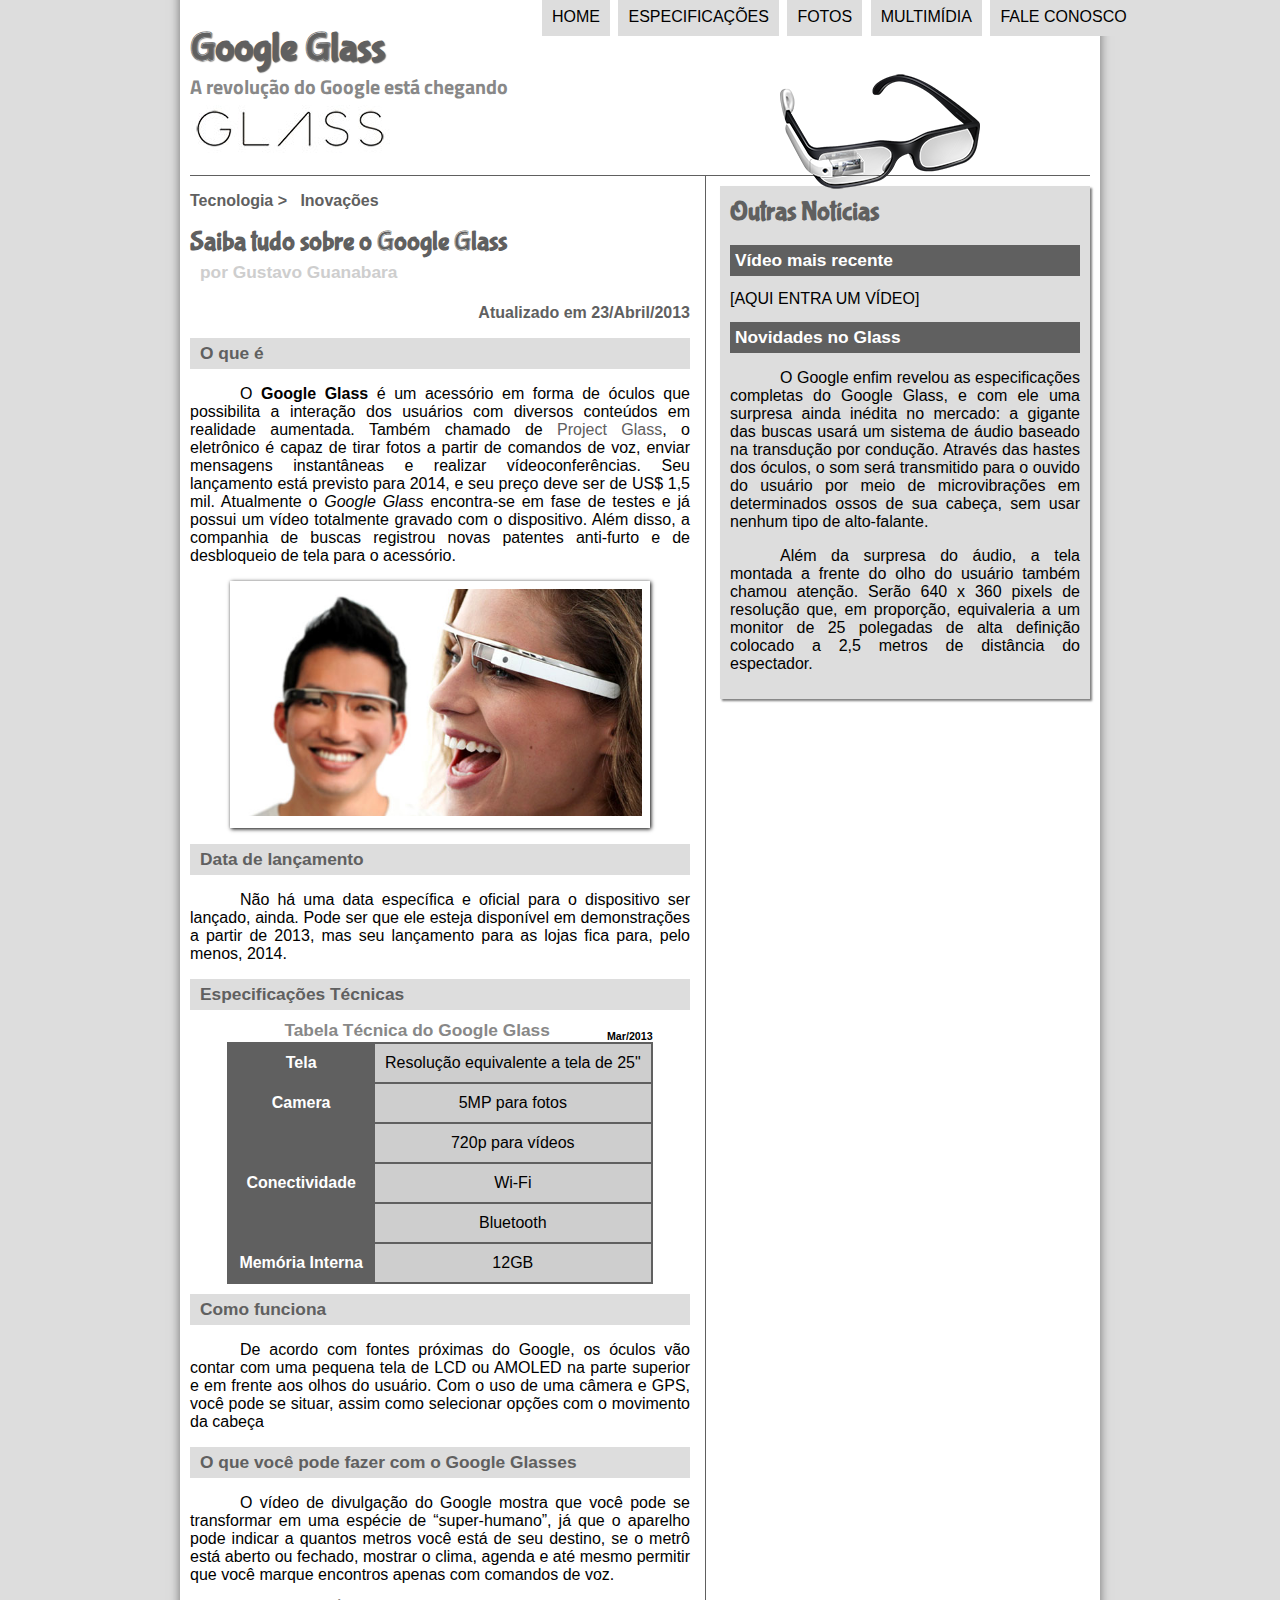
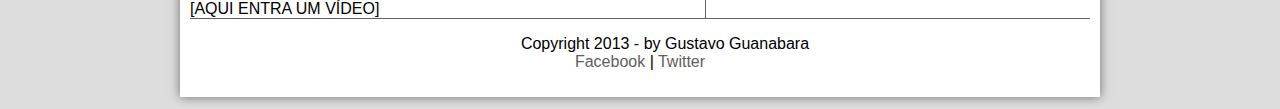
<file: projeto-glass-html5/index.html>
<!DOCTYPE html>
<html lang="pt-br">

<head>
    <meta charset="UTF-8">
    <title>Tudo sobre Google Glass</title>
    <style></style>
    <!--Se quissessemos colocar o estilo direto no html, mas isso é inviável, então separamos em outro arquivo-->
    <link rel="stylesheet" type="text/css" href="_css/estilo.css">

</head>

<!--chamando o arquivo separado do JS-->
<script language = "javascript" src="_javascript/funcoes.js"> </script>


<body>
    <div id="interface">
        <!--usada para delimitar a interface que estará em posição relativa(dentro desse container), exceto pelo menu que estará em asuluta-->
        <header id="cabecalho"> <!--Tudo que está dentro header refere-se ao menu principal-->

            <hgroup>
                <!--AGRUPANDO TÍTULOS QUE FAZEM PARTE DE UM MESMO ASSUNTO-->
                <h1>Google Glass</h1>
                <h2>A revolução do Google está chegando</h2>
            </hgroup>
            <img id="icone" src="_imagens/glass-oculos-preto-peq.png">
            <!--contruindo imagens-->

            <nav id="menu">
                <!--menu de navegação-->
                <h1>Menu Principal</h1>
                <!--criando menu flutuante-->
                <ul>
                    <!--três tipos de listas ordenadas, se fosse ul no lugar dos números ou letras apareceria marcadores-->
                    <li onmouseover="mudaFoto('_imagens/home.png')" onmouseout="mudaFoto('_imagens/glass-oculos-preto-peq.png')"><a href="index.html">Home</a></li>
                    <!--não usamos o target pq como o menu é interno ao site não é necessário o target-->
                    <li onmouseover="mudaFoto('_imagens/especificacoes.png')" onmouseout="mudaFoto('_imagens/glass-oculos-preto-peq.png')"><a href="specs.html">Especificações</a></li>
                    <li onmouseover="mudaFoto('_imagens/fotos.png')" onmouseout="mudaFoto('_imagens/glass-oculos-preto-peq.png')"><a href="fotos.html">Fotos</a></li>
                    <li onmouseover="mudaFoto('_imagens/multimidia.png')" onmouseout="mudaFoto('_imagens/glass-oculos-preto-peq.png')"><a href="multimidia.html">Multimídia</a></li>
                    <li onmouseover="mudaFoto('_imagens/contato.png')" onmouseout="mudaFoto('_imagens/glass-oculos-preto-peq.png')"><a href="fale-conosco.html">Fale conosco</a></li>

                </ul>


            </nav>
        </header>
        <!---->
        <section id="corpo">
            <article id="noticia-principal">
                <!--separa partes importantes no texto, uma sextion pode ter vários article-->
                <header id=cabecalho-artigo>
                    <!--podemos ter cabeçalho para qlq parte do código-->
                    <hgroup>
                        <h3>Tecnologia > &nbsp; Inovações</h3> <!-- no break space traz espaço em branco  -->
                        <h1>Saiba tudo sobre o Google Glass</h1>
                        <h2>por Gustavo Guanabara</h2>
                        <h3 class="direita">Atualizado em 23/Abril/2013</h3>
                    </hgroup>
                </header>

                <h2>O que é</h2>
                <p>O <b>Google Glass</b> é um acessório em forma de óculos que possibilita a interação dos usuários com
                    diversos conteúdos em realidade aumentada. Também chamado de <a href="http://glass.google.com"
                    target="_blank">Project Glass</a>, o eletrônico é capaz de tirar
                    fotos a partir de comandos de voz, enviar mensagens instantâneas e realizar &shy;vídeocon&shy;ferên&shy;cias.
                     Seu lançamento está previsto para 2014, e seu preço deve ser de US$ 1,5 mil. Atualmente
                    o <em>Google Glass</em> encontra-se em fase de testes e já possui um vídeo totalmente gravado
                    com o dispositivo. Além disso, a companhia de buscas registrou novas patentes anti-furto e de desbloqueio
                    de tela para o acessório.
                </p>

                <figure class="foto-legenda">
                    <img src="_imagens/glass-quadro-homem-mulher.jpg">
                    <figcaption>
                        <!--tag para colocar legenda-->
                        <h3>Google Glass</h3>
                        <p>Uma nova maneira de ver o mundo</p>

                    </figcaption>
                </figure>


                <h2>Data de lançamento</h2>
                <p>Não há uma data específica e oficial para o dispositivo ser lançado, ainda. Pode ser que ele esteja
                    disponível em demonstrações a partir de 2013, mas seu lançamento para as lojas fica para, pelo
                    menos,
                    2014.
                </p>

                <h2>Especificações Técnicas</h2>
                <table id="tabelaspec">
                    <caption>Tabela Técnica do Google Glass <span>Mar/2013</span> </caption>

                    <tr>
                        <!--as tr(table rows) são as linhas da tabela-->
                        <td class="ce">Tela</td> <!-- as td(table data) são as células que compõem as tabelas-->
                        <td class="cd">Resolução equivalente a tela de 25"</td>
                    </tr>
                    <tr>
                        <td rowspan="2" class="ce">Camera</td>
                        <td class="cd">5MP para fotos</td>
                    </tr>
                    <tr>
                        <!--mesmo criando uma nova linha para essa descrição, a linha câmera foi colocada para ocupar 2 linhas-->
                        <td class="cd">720p para vídeos</td>
                    </tr>
                    <tr>
                        <td rowspan="2" class="ce">Conectividade</td>
                        <td class="cd">Wi-Fi</td>
                    </tr>
                    <tr>
                        <td class="cd">Bluetooth</td>
                    </tr>
                    <tr>
                        <td class="ce">Memória Interna</td>
                        <td class="cd">12GB</td>
                    </tr>
                </table>
                <h2>Como funciona</h2>
                <p>De acordo com fontes próximas do Google, os óculos vão contar com uma pequena tela de LCD ou AMOLED
                    na
                    parte
                    superior e em frente aos olhos do usuário. Com o uso de uma câmera e GPS, você pode se situar, assim
                    como
                    selecionar opções com o movimento da cabeça</p>

                <h2>O que você pode fazer com o Google Glasses</h2>
                <p>O vídeo de divulgação do Google mostra que você pode se transformar em uma espécie de “super-<wbr/>humano”, já que o aparelho pode indicar a quantos metros você está de seu destino, se o metrô está aberto ou fechado, mostrar o clima, agenda e até mesmo permitir que você marque encontros apenas com comandos de voz.
                </p>

                [AQUI ENTRA UM VÍDEO]
            </article>
        </section>
        <!---->
        <aside id="lateral">
            <h1>Outras Notícias</h1>
            <h2>Vídeo mais recente</h2>

            [AQUI ENTRA UM VÍDEO]

            <h2>Novidades no Glass</h2>
            <p>O Google enfim revelou as especificações completas do Google Glass, e com ele uma surpresa ainda inédita
                no
                mercado: a gigante das buscas usará um sistema de áudio baseado na transdução por condução. Através das
                hastes dos óculos, o som será transmitido para o ouvido do usuário por meio de microvibrações em
                determinados ossos de sua cabeça, sem usar nenhum tipo de alto-falante.</p>

            <p>Além da surpresa do áudio, a tela montada a frente do olho do usuário também chamou atenção. Serão 640 x
                360
                pixels de resolução que, em proporção, equivaleria a um monitor de 25 polegadas de alta definição
                colocado a
                2,5 metros de distância do espectador.</p>
        </aside>
        <!---->
        <footer id="rodape">
            <p>Copyright 2013 - by Gustavo Guanabara <br />
                <a href="http://facebook.com/cursoemvideo" target="_blank"> Facebook</a> |
                <a href="http://twitter.com.br/cursoemvideo" target="_blank">Twitter</a>
            </p>
        </footer>
    </div>
</body>

</html>
</file>
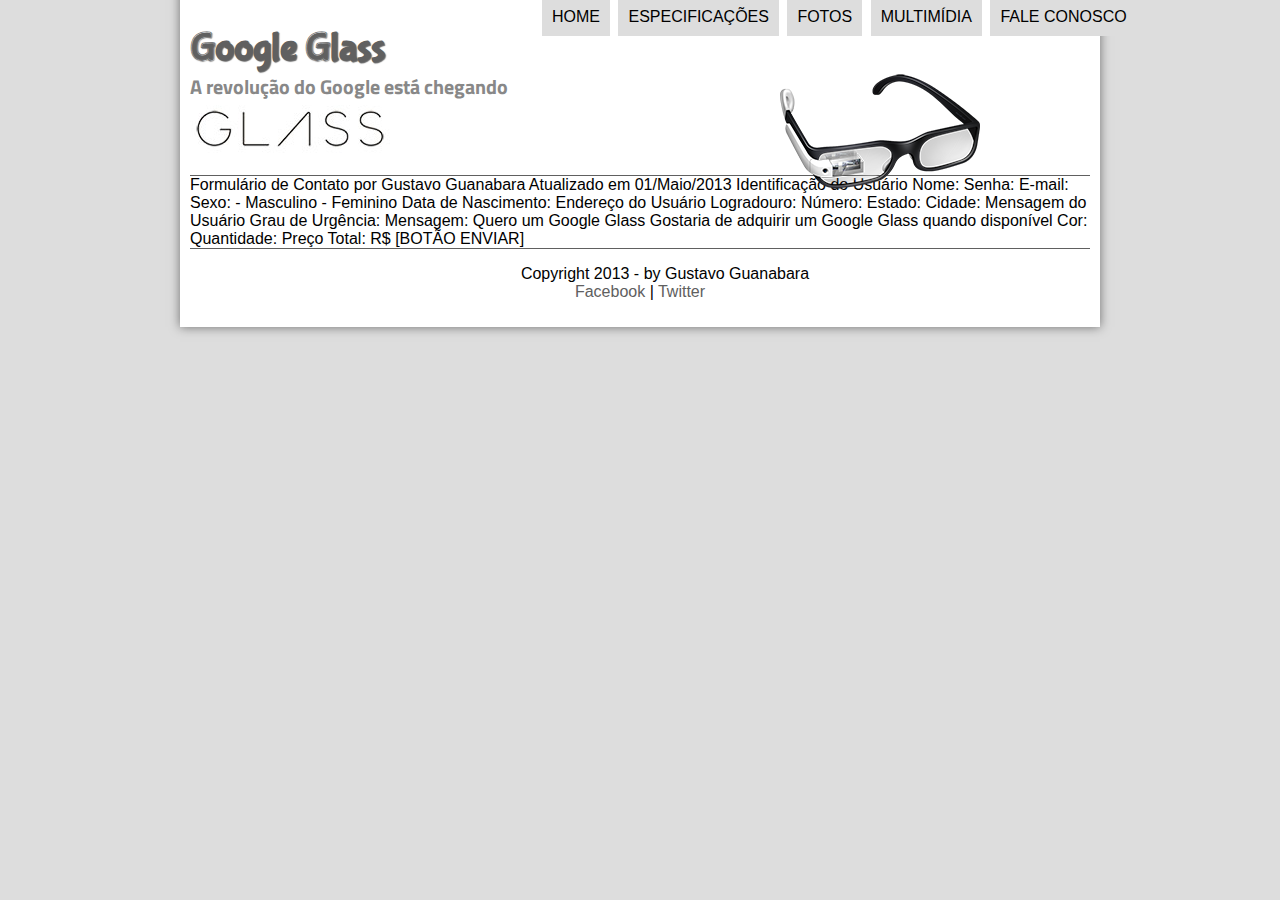
<file: projeto-glass-html5/fale-conosco.html>
<!DOCTYPE html>
<html lang="pt-br">

<head>
    <meta charset="UTF-8">
    <title>Tudo sobre Google Glass</title>
    <style></style>
    <!--Se quissessemos colocar o estilo direto no html, mas isso é inviável, então separamos em outro arquivo-->
    <link rel="stylesheet" type="text/css" href="_css/estilo.css">

</head>

<script language = "javascript" src="_javascript/funcoes.js">
  
</script>


<body>
    <div id="interface">
        <!--usada para delimitar a interface que estará em posição relativa(dentro desse container), exceto pelo menu que estará em asuluta-->
        <header id="cabecalho"> <!--Tudo que está dentro header refere-se ao menu principal-->

            <hgroup>
                <!--AGRUPANDO TÍTULOS QUE FAZEM PARTE DE UM MESMO ASSUNTO-->
                <h1>Google Glass</h1>
                <h2>A revolução do Google está chegando</h2>
            </hgroup>
            <img id="icone" src="_imagens/glass-oculos-preto-peq.png">
            <!--contruindo imagens-->

            <nav id="menu">
                <!--menu de navegação-->
                <h1>Menu Principal</h1>
                <!--criando menu flutuante-->
                <ul>
                    <!--três tipos de listas ordenadas, se fosse ul no lugar dos números ou letras apareceria marcadores-->
                    <li onmouseover="mudaFoto('_imagens/home.png')" onmouseout="mudaFoto('_imagens/contato.png')"><a href="index.html">Home</a></li>
                    <!--não usamos o target pq como o menu é interno ao site não é necessário o target-->
                    <li onmouseover="mudaFoto('_imagens/especificacoes.png')" onmouseout="mudaFoto('_imagens/contato.png')"><a href="specs.html">Especificações</a></li>
                    <li onmouseover="mudaFoto('_imagens/fotos.png')" onmouseout="mudaFoto('_imagens/contato.png')"><a href="fotos.html">Fotos</a></li>
                    <li onmouseover="mudaFoto('_imagens/multimidia.png')" onmouseout="mudaFoto('_imagens/contato.png')"><a href="multimidia.html">Multimídia</a></li>
                    <li onmouseover="mudaFoto('_imagens/contato.png')" onmouseout="mudaFoto('_imagens/contato.png')"><a href="fale-conosco.html">Fale conosco</a></li>

                </ul>


            </nav>
        </header>
Formulário de Contato
por Gustavo Guanabara
Atualizado em 01/Maio/2013

Identificação do Usuário
    Nome:
    Senha:
    E-mail:
    Sexo:
        - Masculino
        - Feminino
    Data de Nascimento:

Endereço do Usuário
    Logradouro:
    Número:
    Estado:
    Cidade:

Mensagem do Usuário
    Grau de Urgência:
    Mensagem:

Quero um Google Glass
    Gostaria de adquirir um Google Glass quando disponível
    Cor:
    Quantidade:
    Preço Total: R$


[BOTÃO ENVIAR]

<footer id="rodape">
    <p>Copyright 2013 - by Gustavo Guanabara <br />
        <a href="http://facebook.com/cursoemvideo" target="_blank"> Facebook</a> |
        <a href="http://twitter.com.br/cursoemvideo" target="_blank">Twitter</a>
    </p>
</footer>
</div>
</body>

</html>
</file>
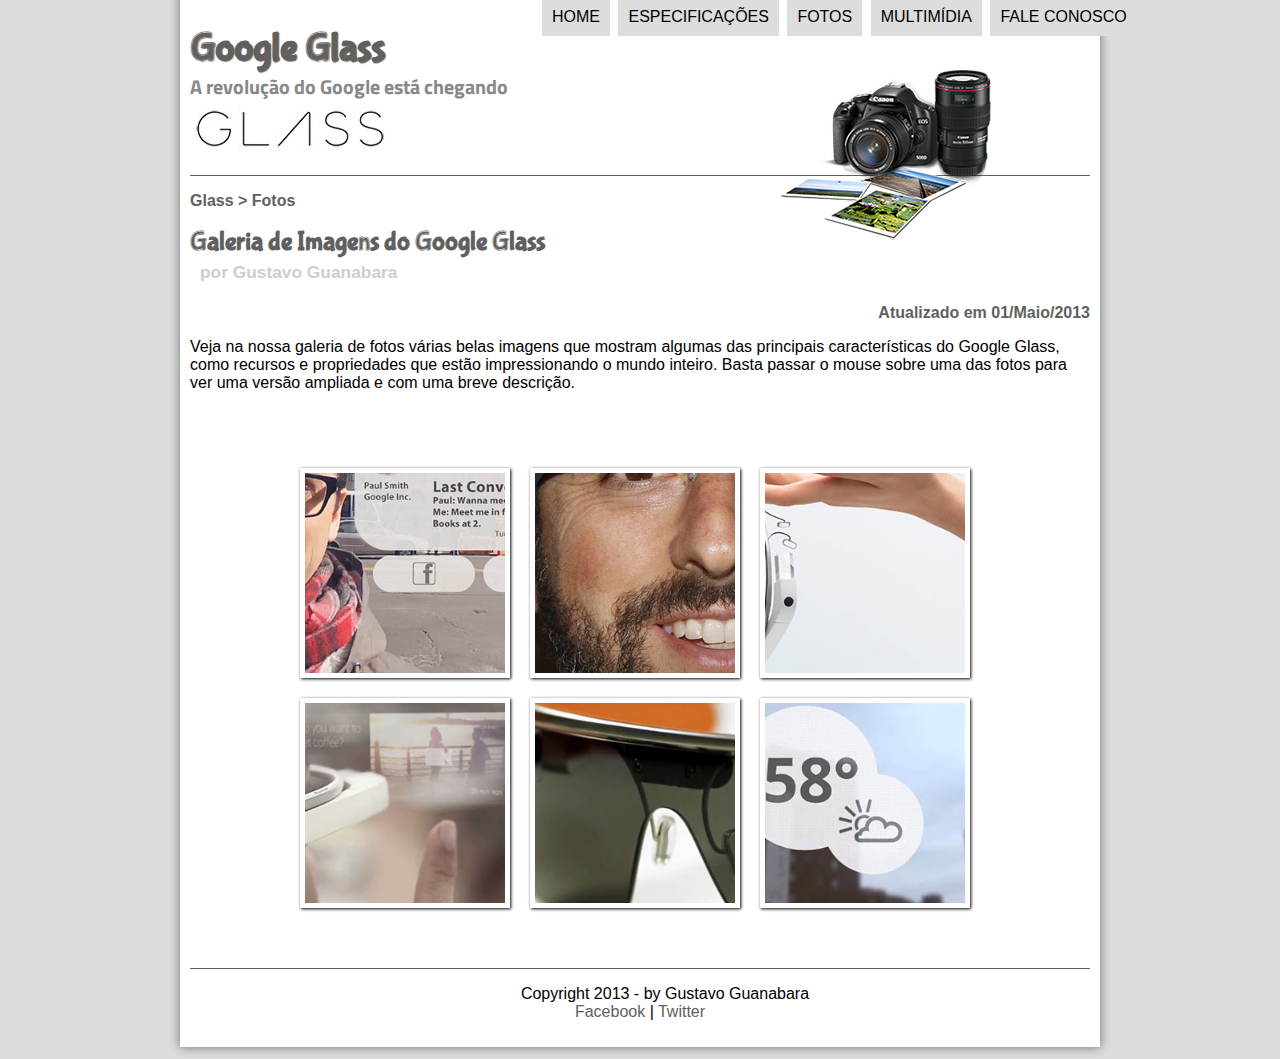
<file: projeto-glass-html5/fotos.html>
<!DOCTYPE html>
<html lang="pt-br">

<head>
    <meta charset="UTF-8">
    <title>Tudo sobre Google Glass</title>
    <style></style>
    <!--Se quissessemos colocar o estilo direto no html, mas isso é inviável, então separamos em outro arquivo-->
    <link rel="stylesheet" type="text/css" href="_css/estilo.css">
    <link rel="stylesheet" type="text/css" href="_css/fotos.css">

</head>

<script language = "javascript" src="_javascript/funcoes.js">
  
</script>


<body>
    <div id="interface">
        <!--usada para delimitar a interface que estará em posição relativa(dentro desse container), exceto pelo menu que estará em asuluta-->
        <header id="cabecalho"> <!--Tudo que está dentro header refere-se ao menu principal-->

            <hgroup>
                <!--AGRUPANDO TÍTULOS QUE FAZEM PARTE DE UM MESMO ASSUNTO-->
                <h1>Google Glass</h1>
                <h2>A revolução do Google está chegando</h2>
            </hgroup>
            <img id="icone" src="_imagens/fotos.png">
            <!--contruindo imagens-->

            <nav id="menu">
                <!--menu de navegação-->
                <h1>Menu Principal</h1>
                <!--criando menu flutuante-->
                <ul>
                    <!--três tipos de listas ordenadas, se fosse ul no lugar dos números ou letras apareceria marcadores-->
                    <li onmouseover="mudaFoto('_imagens/home.png')" onmouseout="mudaFoto('_imagens/fotos.png')"><a href="index.html">Home</a></li>
                    <!--não usamos o target pq como o menu é interno ao site não é necessário o target-->
                    <li onmouseover="mudaFoto('_imagens/especificacoes.png')" onmouseout="mudaFoto('_imagens/fotos.png')"><a href="specs.html">Especificações</a></li>
                    <li onmouseover="mudaFoto('_imagens/fotos.png')" onmouseout="mudaFoto('_imagens/fotos.png')"><a href="fotos.html">Fotos</a></li>
                    <li onmouseover="mudaFoto('_imagens/multimidia.png')" onmouseout="mudaFoto('_imagens/fotos.png')"><a href="multimidia.html">Multimídia</a></li>
                    <li onmouseover="mudaFoto('_imagens/contato.png')" onmouseout="mudaFoto('_imagens/fotos.png')"><a href="fale-conosco.html">Fale conosco</a></li>
                </ul>
            </nav>
        </header>
        <section id="corpo-full">
            <article id="noticia-principal">
                <!--separa partes importantes no texto, uma section pode ter vários article-->
                <header id=cabecalho-artigo>
                    <!--podemos ter cabeçalho para qlq parte do código-->
                    <hgroup>
                        <h3> Glass > Fotos</h3> <!-- no break space traz espaço em branco  -->
                        <h1>Galeria de Imagens do Google Glass</h1>
                        <h2>por Gustavo Guanabara</h2>
                        <h3 class="direita">Atualizado em 01/Maio/2013</h3>
                    </hgroup>
                </header>
            <p></p>Veja na nossa galeria de fotos várias belas imagens que mostram algumas das principais características do Google Glass, como recursos e propriedades que estão impressionando o mundo inteiro. Basta passar o mouse sobre uma das fotos para ver uma versão ampliada e com uma breve descrição.</p>
<!--Criando a lista não ordenada-->
<ul id="album-fotos">
    <li id ="foto01"><span>Agenda e lembretes</span></li>
    <li id ="foto02"><span>Sergey Brin usando o Glass</span></li>
    <li id ="foto03"><span>Leve e compacto</span></li>
    <li id ="foto04"><span>Sensação de uma tela de 50"</span></li>
    <li id ="foto05"><span>Vários tipos de lente</span></li>
    <li id ="foto06"><span>Informações importantes</span></li>

</ul>

                </article>
        </section>
<footer id="rodape">
    <p>Copyright 2013 - by Gustavo Guanabara <br />
        <a href="http://facebook.com/cursoemvideo" target="_blank"> Facebook</a> |
        <a href="http://twitter.com.br/cursoemvideo" target="_blank">Twitter</a>
    </p>
</footer>
</div>
</body>

</html>
</file>
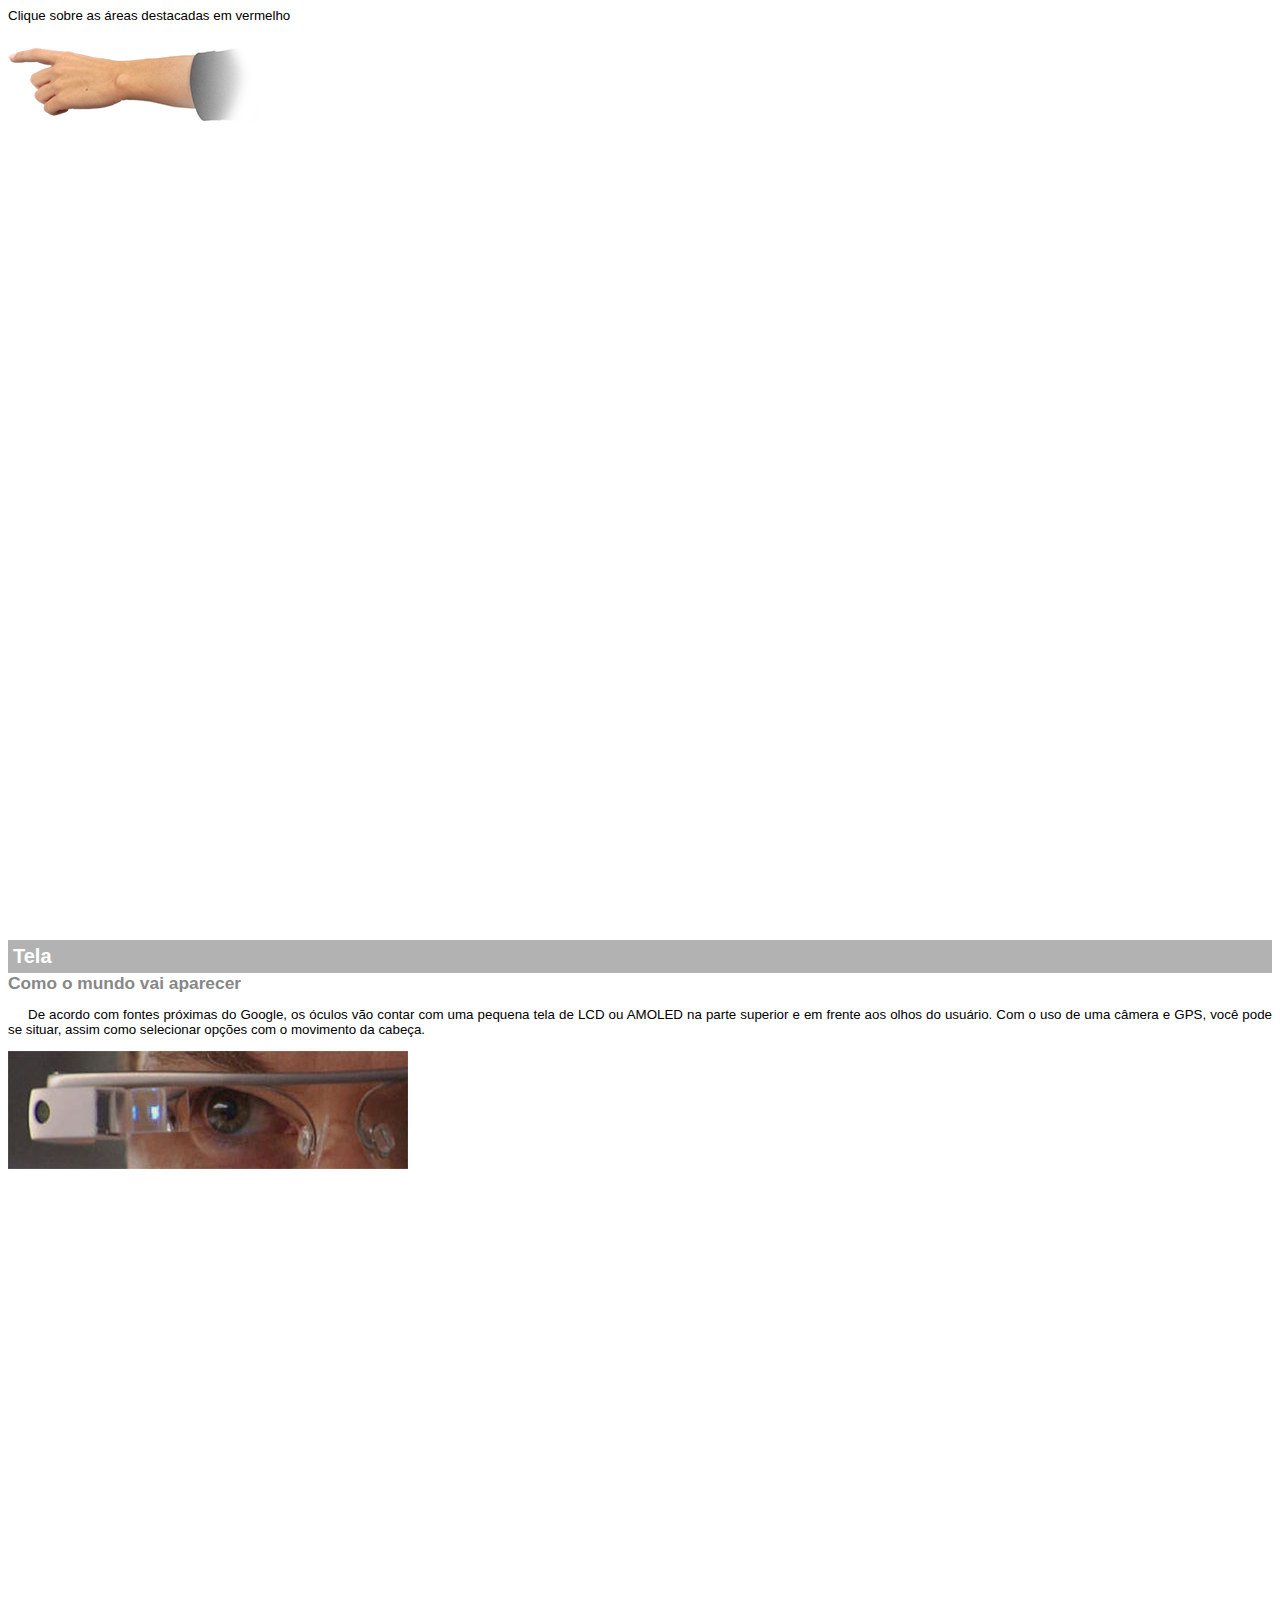
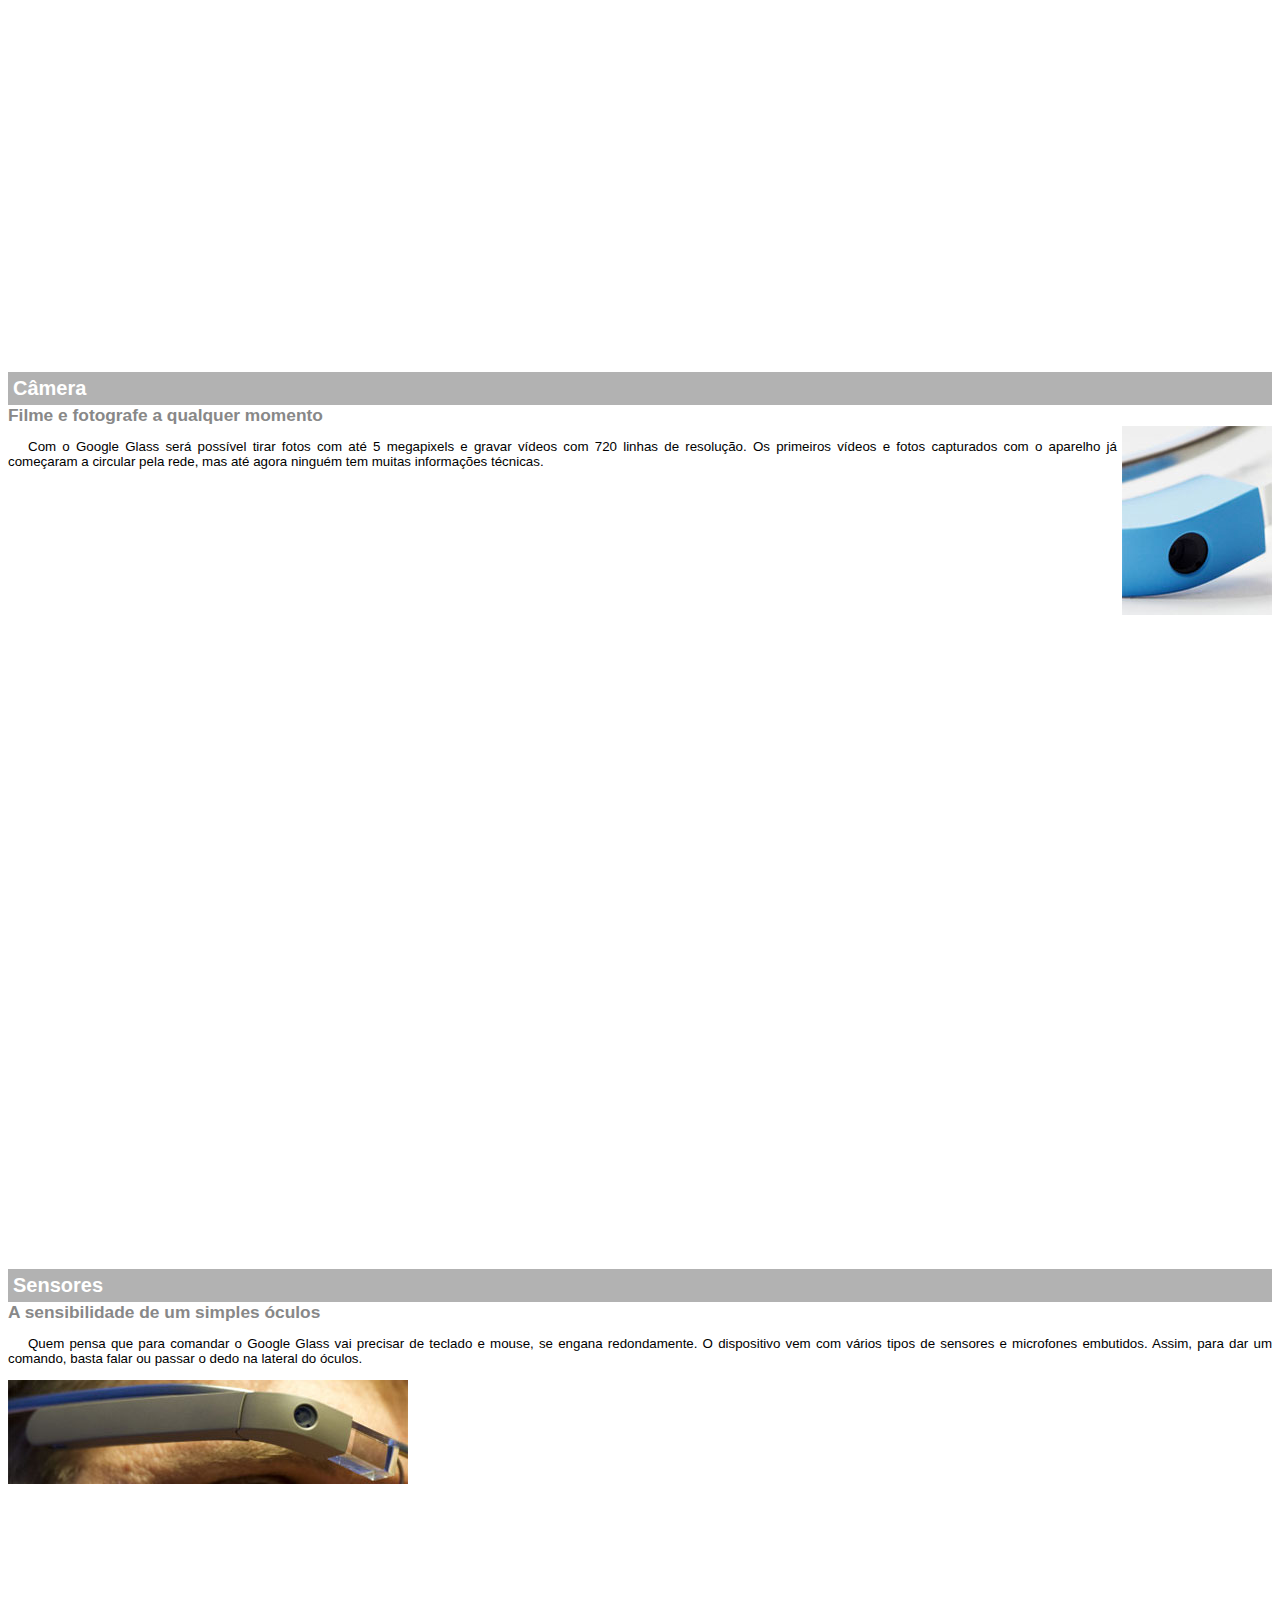
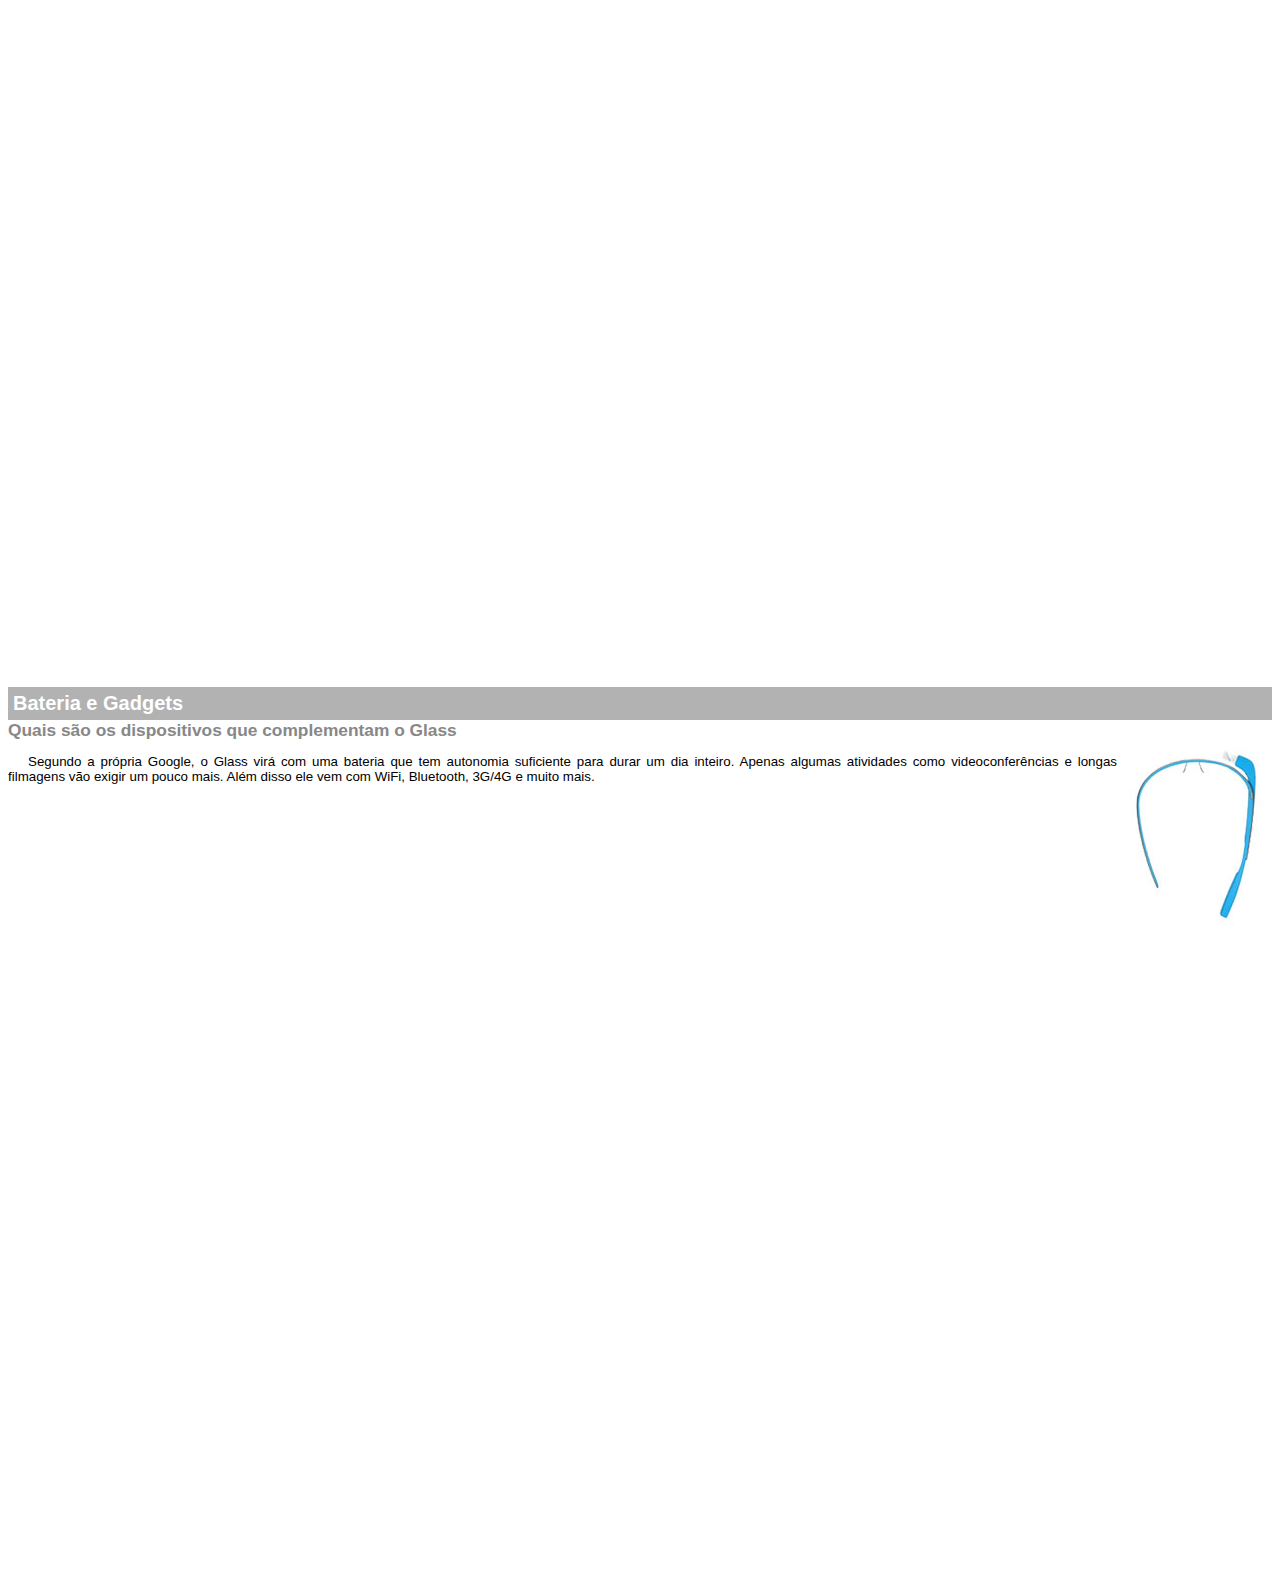
<file: projeto-glass-html5/google-glass.html>
<!DOCTYPE html>
<html>
    <head>
        <meta  charset="UTF-8"/>
        <title> Informações sobre o Google Glass</title>
        <style>
            body{
                font-family: Arial;
                font-size: 10pt;
            }
            p{
                text-align: justify;
                text-indent: 20px;
            }

            article h1{
                font-size: 15pt;
                color:#ffffff;
                background-color: rgba(0,0,0,0.3);
                padding:5px;
                margin:0px;
            }
            article  h2{
                font-size: 13pt;
                color: #888888;
                margin:0px;
            }
            article{
                margin-bottom: 800px; /*colocamos uma margem grande para que quando formos visualizar um dos artigos,não vejamos o outro*/

            }
            img.img-direita{
                display: block; /*a imagem ser mostrada em formato de bloco*/
                float:right;
                margin-left: 5px;
            }


        </style>
        <script></script>
    </head>
    <body>
        <article id="topo">
            <header>
                Clique sobre as áreas destacadas em vermelho
            </header> 
            <img src="_imagens/mao.png" alt="Mão apontando para a esquerda"> <!--o parâmetro alt indica texto alternativo, caso não apareça a imagem vai aparecer a mensagem-->
            
        </article>
   
        <article id ="tela"> 
            <header>
                <h1>Tela</h1>
                <h2>Como o mundo vai aparecer</h2>
            </header>
            
            <p>De acordo com fontes próximas do Google, os óculos vão contar com uma pequena tela de LCD ou AMOLED na parte superior e
                em frente aos olhos do usuário. Com o uso de uma câmera e GPS, você pode se situar, assim como selecionar opções com o
                movimento da cabeça.
            </p>
            <img src ="_imagens/det-tela.jpg" alt="Tela do Google Glass">
        </article>
    
        <article id="camera">
            <header>
                <h1>Câmera</h1>
                <h2>Filme e fotografe a qualquer momento</h2>
            </header>
            
            <img src="_imagens/det-camera.jpg" class ="img-direita" alt="Câmera do Google Glass">
            <p> Com o Google Glass será possível tirar fotos com até 5 megapixels e gravar vídeos com 720 linhas de resolução. Os
            primeiros vídeos e fotos capturados com o aparelho já começaram a circular pela rede, mas até agora ninguém tem muitas
            informações técnicas.
            </p>
        </article>
        
        <article id="sensores">
            <header>
                <h1>Sensores</h1>
                <h2> A sensibilidade de um simples óculos</h2>
            </header>
            
           <p>Quem pensa que para comandar o Google Glass vai precisar de teclado e mouse, se
            engana redondamente. O dispositivo vem com vários tipos de sensores e microfones embutidos. Assim, para dar um
            comando, basta falar ou passar o dedo na lateral do óculos. </p> 
            <img src="_imagens/det-touch.jpg" alt="Sensores do Google Glass">
                  
        </article>

        <article id="gadgets">
            <header>
                <h1>Bateria e Gadgets</h1>
                <h2>Quais são os dispositivos que complementam o Glass</h2>
            </header>
            <img src ="_imagens/det-bateria.jpg" class ="img-direita" alt="Bateria do Google Glass">
            <p>Segundo a própria Google, o Glass virá com uma bateria
                que tem autonomia suficiente para durar um dia inteiro. Apenas algumas atividades como videoconferências e longas
                filmagens vão exigir um pouco mais. Além disso ele vem com WiFi, Bluetooth, 3G/4G e muito mais.
            </p>
        </article>
    
        
    </body>  
</html>
</file>
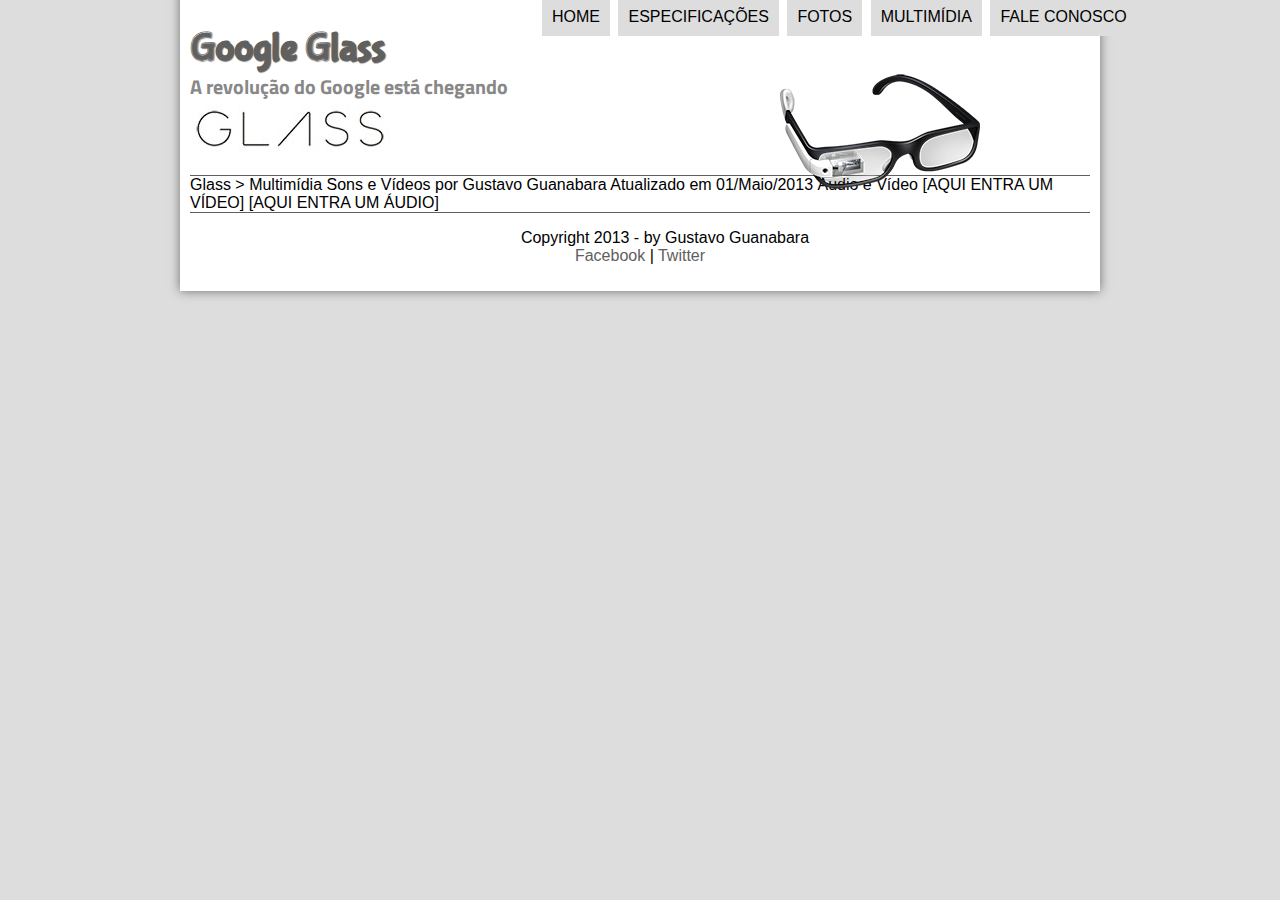
<file: projeto-glass-html5/multimidia.html>
<!DOCTYPE html>
<html lang="pt-br">

<head>
    <meta charset="UTF-8">
    <title>Tudo sobre Google Glass</title>
    <style></style>
    <!--Se quissessemos colocar o estilo direto no html, mas isso é inviável, então separamos em outro arquivo-->
    <link rel="stylesheet" type="text/css" href="_css/estilo.css">

</head>

<script language = "javascript" src="_javascript/funcoes.js">
  
</script>


<body>
    <div id="interface">
        <!--usada para delimitar a interface que estará em posição relativa(dentro desse container), exceto pelo menu que estará em asuluta-->
        <header id="cabecalho"> <!--Tudo que está dentro header refere-se ao menu principal-->

            <hgroup>
                <!--AGRUPANDO TÍTULOS QUE FAZEM PARTE DE UM MESMO ASSUNTO-->
                <h1>Google Glass</h1>
                <h2>A revolução do Google está chegando</h2>
            </hgroup>
            <img id="icone" src="_imagens/glass-oculos-preto-peq.png">
            <!--contruindo imagens-->

            <nav id="menu">
                <!--menu de navegação-->
                <h1>Menu Principal</h1>
                <!--criando menu flutuante-->
                <ul>
                    <!--três tipos de listas ordenadas, se fosse ul no lugar dos números ou letras apareceria marcadores-->
                    <li onmouseover="mudaFoto('_imagens/home.png')" onmouseout="mudaFoto('_imagens/multimidia.png')"><a href="index.html">Home</a></li>
                    <!--não usamos o target pq como o menu é interno ao site não é necessário o target-->
                    <li onmouseover="mudaFoto('_imagens/especificacoes.png')" onmouseout="mudaFoto('_imagens/multimidia.png')"><a href="specs.html">Especificações</a></li>
                    <li onmouseover="mudaFoto('_imagens/fotos.png')" onmouseout="mudaFoto('_imagens/multimidia.png')"><a href="fotos.html">Fotos</a></li>
                    <li onmouseover="mudaFoto('_imagens/multimidia.png')" onmouseout="mudaFoto('_imagens/multimidia.png')"><a href="multimidia.html">Multimídia</a></li>
                    <li onmouseover="mudaFoto('_imagens/contato.png')" onmouseout="mudaFoto('_imagens/multimidia.png')"><a href="fale-conosco.html">Fale conosco</a></li>

                </ul>


            </nav>
        </header>

Glass > Multimídia
Sons e Vídeos
por Gustavo Guanabara
Atualizado em 01/Maio/2013


Áudio e Vídeo

[AQUI ENTRA UM VÍDEO]
[AQUI ENTRA UM ÁUDIO]

<footer id="rodape">
    <p>Copyright 2013 - by Gustavo Guanabara <br />
        <a href="http://facebook.com/cursoemvideo" target="_blank"> Facebook</a> |
        <a href="http://twitter.com.br/cursoemvideo" target="_blank">Twitter</a>
    </p>
</footer>
</div>
</body>

</html>
</file>
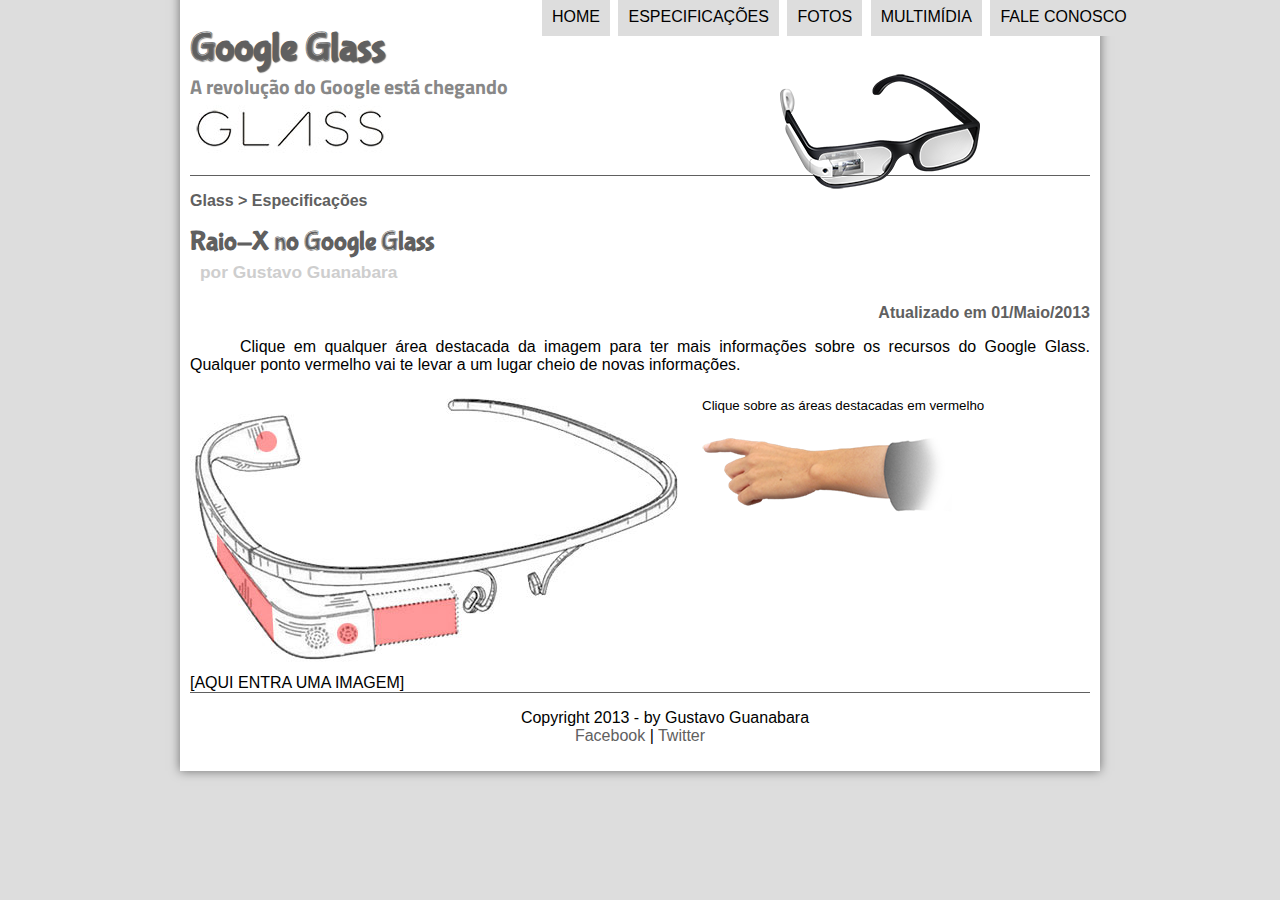
<file: projeto-glass-html5/specs.html>
<!DOCTYPE html>
<html lang="pt-br">

<head>
    <meta charset="UTF-8">
    <title>Tudo sobre Google Glass</title>
    <style></style>
    <!--Se quissessemos colocar o estilo direto no html, mas isso é inviável, então separamos em outro arquivo-->
    <link rel="stylesheet" type="text/css" href="_css/estilo.css">
    <link rel="stylesheet" href="_css/specs.css"/>
</head>

<script language="javascript" src="_javascript/funcoes.js">

</script>


<body>
    <div id="interface">
        <!--usada para delimitar a interface que estará em posição relativa(dentro desse container), exceto pelo menu que estará em asuluta-->
        <header id="cabecalho">
            <!--Tudo que está dentro header refere-se ao menu principal-->

            <hgroup>
                <!--AGRUPANDO TÍTULOS QUE FAZEM PARTE DE UM MESMO ASSUNTO-->
                <h1>Google Glass</h1>
                <h2>A revolução do Google está chegando</h2>
            </hgroup>
            <img id="icone" src="_imagens/glass-oculos-preto-peq.png">
            <!--contruindo imagens-->

            <nav id="menu">
                <!--menu de navegação-->
                <h1>Menu Principal</h1>
                <!--criando menu flutuante-->
                <ul>
                    <!--três tipos de listas ordenadas, se fosse ul no lugar dos números ou letras apareceria marcadores-->
                    <li onmouseover="mudaFoto('_imagens/home.png')"
                        onmouseout="mudaFoto('_imagens/especificacoes.png')"><a href="index.html">Home</a></li>
                    <!--não usamos o target pq como o menu é interno ao site não é necessário o target-->
                    <li onmouseover="mudaFoto('_imagens/especificacoes.png')"
                        onmouseout="mudaFoto('_imagens/especificacoes.png')"><a href="specs.html">Especificações</a>
                    </li>
                    <li onmouseover="mudaFoto('_imagens/fotos.png')"
                        onmouseout="mudaFoto('_imagens/especificacoes.png')"><a href="fotos.html">Fotos</a></li>
                    <li onmouseover="mudaFoto('_imagens/multimidia.png')"
                        onmouseout="mudaFoto('_imagens/especificacoes.png')"><a href="multimidia.html">Multimídia</a>
                    </li>
                    <li onmouseover="mudaFoto('_imagens/contato.png')"
                        onmouseout="mudaFoto('_imagens/especificacoes.png')"><a href="fale-conosco.html">Fale
                            conosco</a></li>

                </ul>


            </nav>
        </header>

        <section id="corpo-full">
            <article id="noticia-principal">
                <!--separa partes importantes no texto, uma section pode ter vários article-->
                <header id=cabecalho-artigo>
                    <!--podemos ter cabeçalho para qlq parte do código-->
                    <hgroup>
                        <h3> Glass > Especificações</h3> <!-- no break space traz espaço em branco  -->
                        <h1>Raio-X no Google Glass</h1>
                        <h2>por Gustavo Guanabara</h2>
                        <h3 class="direita">Atualizado em 01/Maio/2013</h3>
                    </hgroup>
                </header>

                <p>Clique em qualquer área destacada da imagem para ter mais informações sobre os recursos do Google
                    Glass. Qualquer ponto vermelho vai te levar a um lugar cheio de novas informações.
                </p>
                <section>
                    <img src ="_imagens/glass-esquema-marcado.jpg" usemap="#meumapa"/> <!--usemap é a referência par ao uso do mapa-->
                    <map name="meumapa">
                        <area shape="rect" coords="179,202,270,260" href="google-glass.html#tela" target="janela"/><!--href, qual arquivo será aberto quando clicar com o mouse, vai abrir o google-glass em quem term #tela como referência-->
                        <area shape="circle" coords="158,243,12" href="google-glass.html#camera" target="janela"/>     
                        <area shape="circle" coords="73,52,12" href="google-glass.html#gadgets" target="janela"/>    
                        <area shape="poly" coords="28,143,83,216,84,249,27,169" href="google-glass.html#sensores" target="janela"/>                                                                               <!--target é o alvo, exatamente onde o arquivo será aberto-->
                    </map>
                    <iframe src="google-glass.html" name="janela" id="frame-spec"></iframe> <!--Trazer um conteúdo que está sendo utilizado em outros documentos-->

                </section>
                [AQUI ENTRA UMA IMAGEM]
            </article>
        </section>

        <footer id="rodape">
            <p>Copyright 2013 - by Gustavo Guanabara <br />
                <a href="http://facebook.com/cursoemvideo" target="_blank"> Facebook</a> |
                <a href="http://twitter.com.br/cursoemvideo" target="_blank">Twitter</a>
            </p>
        </footer>
    </div>
</body>

</html>
</file>
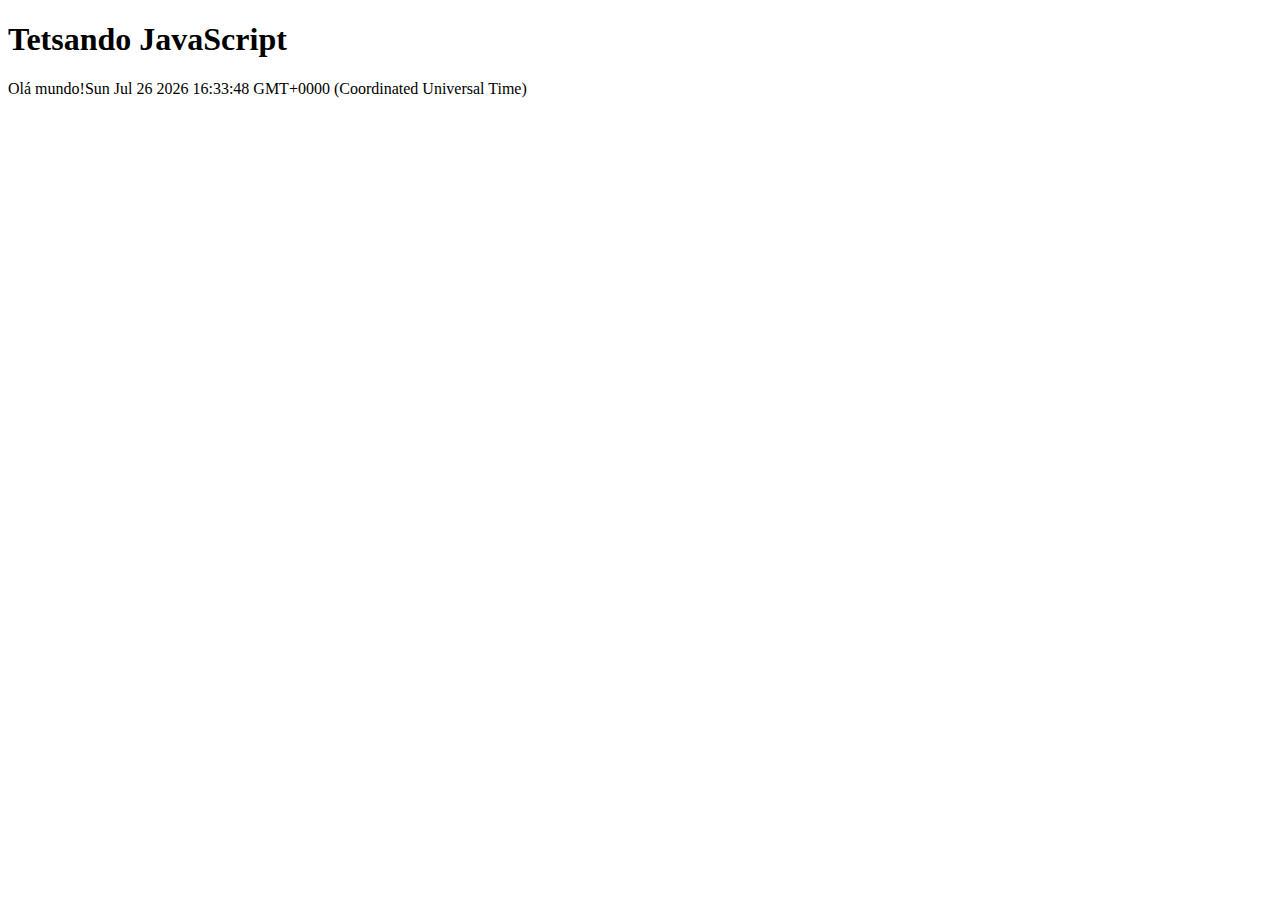
<file: projeto-glass-html5/testejs1.htm>
<!DOCTYPE html>
<html lang="pt-br">

<head>
    <meta charset="UTF-8">
    <title>Tudo sobre Google Glass</title>
    <style></style>


</head>

<body>
    <h1>Tetsando JavaScript</h1>
    <script>  /*Tag que indica que estamos trabalhando com javascript*/
        document.write("Olá mundo!" +Date());/*escreva no documento*/
    
    </script>

</body>
</html>
</file>
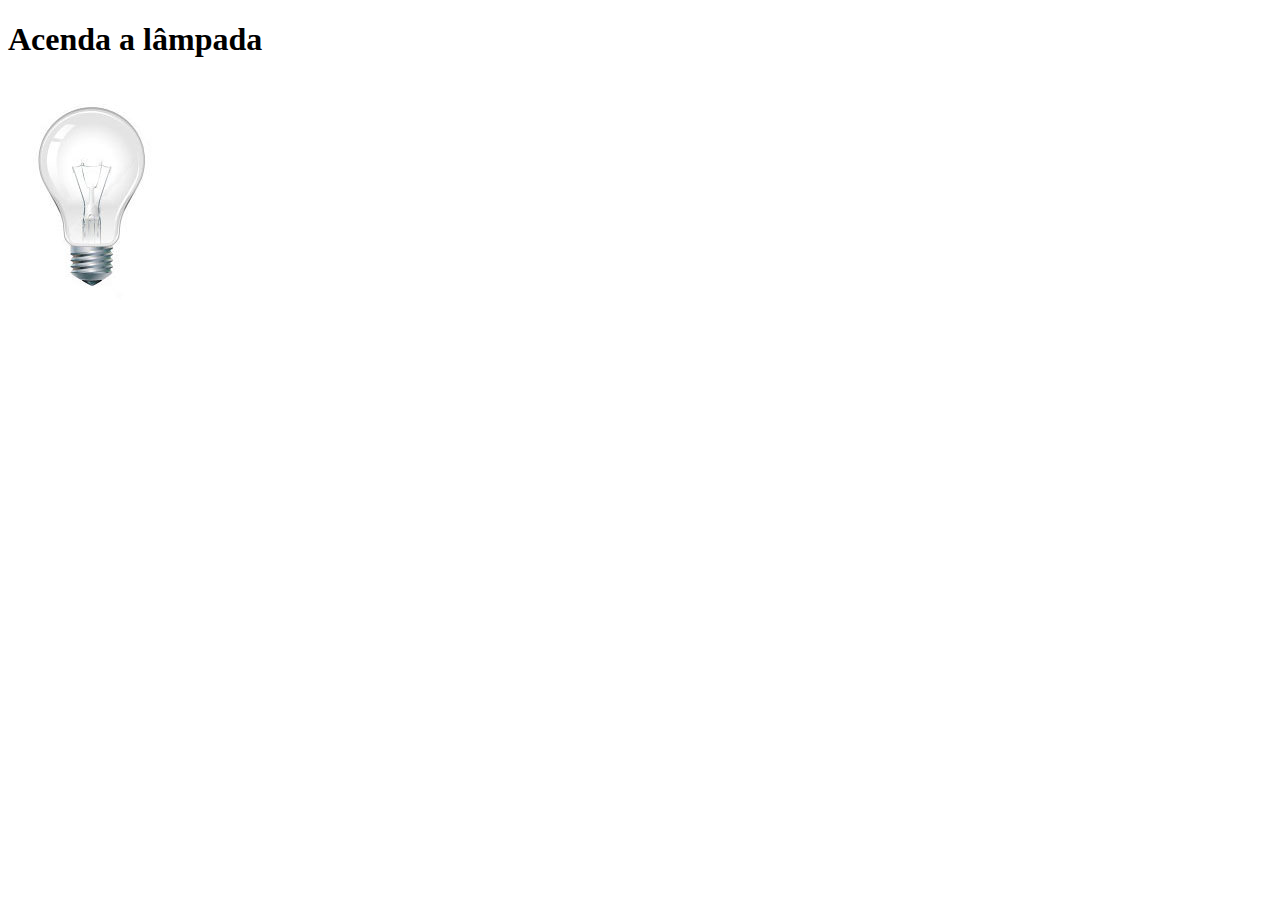
<file: projeto-glass-html5/testejs2.html>
<!DOCTYPE html>
<html lang="pt-br">

<head>
    <meta charset="UTF-8">
    <title>Teste JavaScript</title>
    <script>  /*Tag que indica que estamos trabalhando com javascript*/
        var quebrada = false;
        function mudaLampada(tipo) {
    
            if(!quebrada){
                document.getElementById("luz").src= "_imagens/" +tipo+ ".jpg";
                if(tipo == 'lampada-quebrada'){
                    quebrada = true;
                }
            }
           
           
        }
  
    </script>
</head>

<body>
    <h1>Acenda a lâmpada</h1>
    <img src="_imagens/lampada-apagada.jpg" id = "luz" onmousemove="mudaLampada('lampada-acesa')" onmouseout="mudaLampada('lampada-apagada')" onclick="mudaLampada('lampada-quebrada')"/> <!--com o onclick, ao clicar na lâmpada teremos a chamada da funcção em JS, -->
   

</body>
</html>
</file>
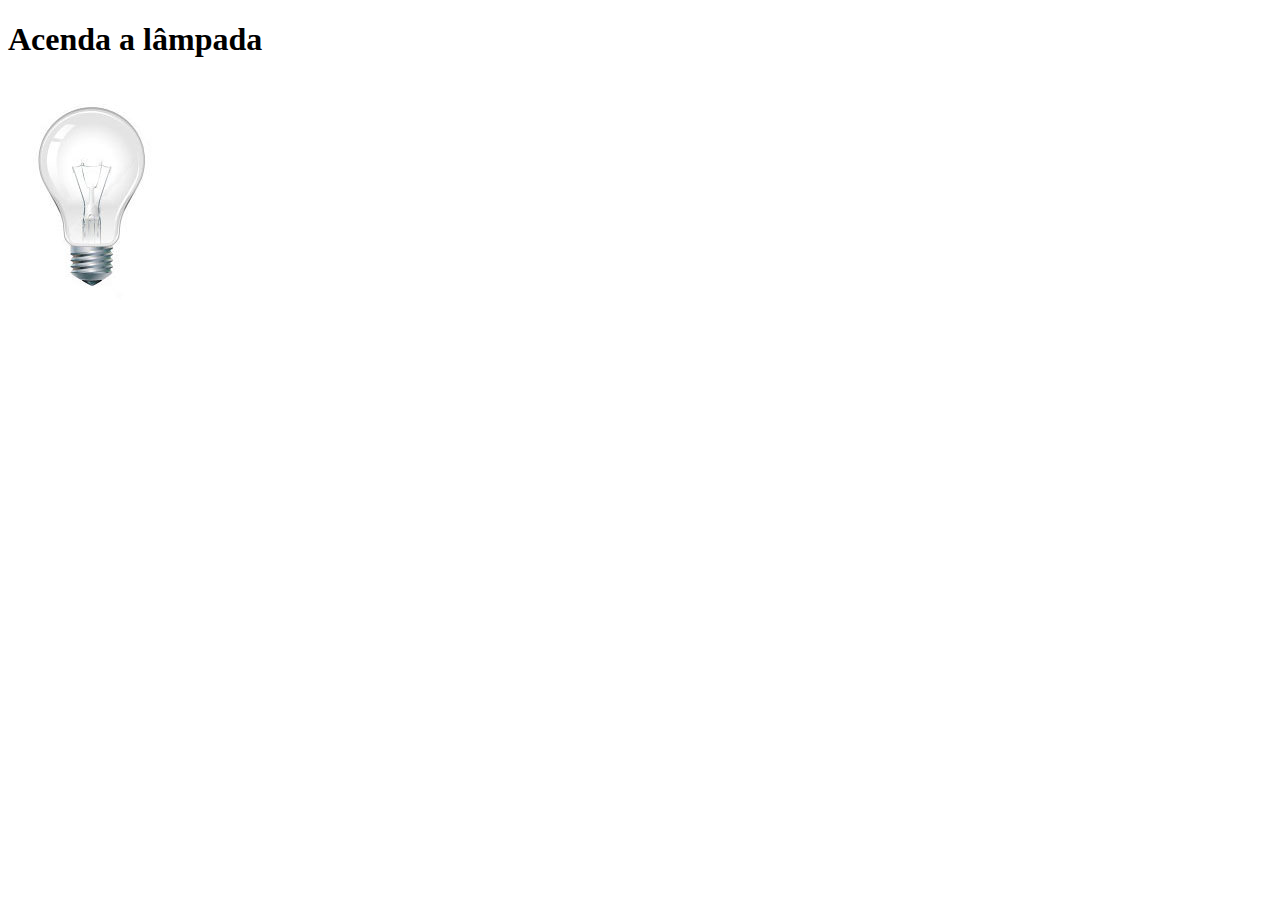
<file: projeto-glass-html5/testejs3.html>
<!DOCTYPE html>
<html lang="pt-br">

<head>
    <meta charset="UTF-8">
    <title>Teste JavaScript</title>
    <script>  /*Tag que indica que estamos trabalhando com javascript*/
        function acendeLampada() {
            document.getElementById("luz").src= "_imagens/lampada-acesa.jpg"; /*pegando o elemento pelo id, qunado apssar o mouse por cima vai sair de lampada apagada para acesa*/
           
        }

        function apagaLampada(){
            document.getElementById("luz").src= "_imagens/lampada-apagada.jpg";
        }

        function quebraLampada(){
            document.getElementById("luz").src= "_imagens/lampada-quebrada.jpg";
        }
    
    </script>
</head>

<body>
    <h1>Acenda a lâmpada</h1>
    <img src="_imagens/lampada-apagada.jpg" id = "luz" onmousemove="acendeLampada()" onmouseout="apagaLampada()" onclick="quebraLampada()"/> <!--com o onclick, ao clicar na lâmpada teremos a chamada da funcção em JS, -->
   

</body>
</html>
</file>
<file: projeto-glass-html5/_css/estilo.css>
@charset "UTF-8";
/*importando a fonte*/

@import url('https://fonts.googleapis.com/css2?family=Titillium+Web&display=swap');
@font-face{ 
    font-family:"FonteLogo";
    src: url("../_fonts/bubblegum-sans-regular.otf");

}

body{
    font-family: Arial, sans-serif;
    background-color:#dddddd;/*<!--#a1d3ef;#000000(quantidade de verde, vermelho e azul //  rgb(35, 137,195);-->*/
    color:rgba(0,0,0,1);/* <!--muda a cor da letra, com rgba, o último ponto é a transparência, fonte preta e tranparente-->*/
}

div#interface{
    width: 900px;
    background-color: #ffffff;
    margin:-20px auto 10px auto; /*ordem da margem: superior  direita baixo esquerda, no auto o navegador organiza*/
    box-shadow: 0px 0px 10px rgba(0,0,0,.5) ; /*deslocamento lateral/ vertical /espalhamento da sombra/cor da sombra*/
    padding: 10px 10px 10px 10px;
}

p{
    text-align:justify;
    text-indent:50px;
}
a{
    color: #606060;
    text-decoration: none;
}

a:hover{
    text-decoration: underline;
}

header#cabecalho img#icone{
    position:absolute;
    left: 780px;
    top:70px ;
}

header#cabecalho{
    border-bottom: 1px #606060 solid ;
    height: 150px;
    background: url("../_imagens/glass-logo-peq.jpg") no-repeat 0px 80px;/*colocando a imagem colocada via url deslocamento lateral e vertical*/


}
header#cabecalho h1{
    font-family: 'FonteLogo', sans-serif;
    font-size: 30pt;
    color:#606060;
    text-shadow: 1px 1px 1px rgba(0,0,0,0.6);
    padding: 0px;
    margin-bottom: 0px;
}

header#cabecalho h2{
    font-family:'Titillium Web', sans-serif;
    font-size: 15pt;
    color:#888888;
    padding: 0px;
    margin-top: 0px;
}

/*Formatação de imagens com legendas */

figure.foto-legenda{
    position: relative; /*para a legenda não sair do box*/
    border:8px solid white;
    box-shadow: 1px 1px 4px black;
}
figure.foto-legenda img{
    width: 100%;
    height: 100%;

}

figure.foto-legenda figcaption{
    opacity:0;/*Deixa a legenda sem aparecer, só aparecerá quando passar o mouse por cima*/
    position: absolute;
    top:0px;
    background-color:rgba(0,0,0,.4);
    color:white;
    width:100%;
    height:100%;
    padding:10px;
    box-sizing: border-box;
    transition: opacitty 1s; /*o tempo que vai levar para legenda aparecer*/
}

figure.foto-legenda:hover figcaption{
    opacity:1;

}

/* Formatação do menu */

nav#menu{
    display:block;/*usamos bloco porque ele pode flutuar pela tela*/
  
}

nav#menu ul{
    list-style:none; /*ficará sem os marcadores*/
    text-transform: uppercase; /*as letrad do menu ficarão maiúsculas*/
    position: absolute; /*vai indicar que os botões do menu ficarão livres para flutuar na tela do site, se colocasse relativa eu só poderia fazer a flutuação dentro do container nav*/
    top:-20px;
    left:500px;
}

nav#menu li{
    display: inline-block; /*Faz com que um bloco seja exibido numa mesma linha*/
    background-color: #dddddd;
    padding: 10px; /*indica o espaço entre o botão e o texto que fica dentro dele,espaço interno*/
    margin: 2px; /*indica o espaço entre os botões, espaço externo*/
    transition: background-color 1s;/* vai levar um segundo para mudar de uma cor para outra*/

}

nav#menu li:hover{/*o hover será o efeito que temos ao passar o mouse por cima*/
    background-color:#606060;

} 

nav#menu h1{
    display:none; /*vai sumir no site, mas no código continua para termos a ideia da organização*/
}

nav#menu a{
    color:#000000;
    text-decoration: none; /*retirar o sublinhado do link*/
}

nav#menu a:hover{ /*acões que acontecerão ao passar o mouse por cima*/
    color:#ffffff;
    text-decoration: underline;
}

/*FORMATANDO AS NOVAS TAGS SECTION / ASIDE E FOOTER*/
section#corpo{
    display: block;
    width: 500px; /*largura*/
    float: left;
    border-right: 1px solid #606060;
    padding-right: 15px;
}

/*FORMATANDO A PARTE DA NOTÍCIA PRINCIPAL DENTRO DO ARTICLE*/

article#noticia-principal h2{
    font-size: 13pt;
    color:#606060;
    background-color: #dddddd;
    padding: 5px 0px 5px 10px;
    margin:10px 0px 10px 0px;
}

header#cabecalho-artigo h1{
    font-family: 'FonteLogo', sans-serif;
    font-size: 20pt;
    color:#606060;
    margin-bottom: 0px;;/*diminuir o tamanho entre o conteúdo de h1 e do contúdo de h2*/
    margin-top: 0px;
}

.direita{
    text-align: right;

}

header#cabecalho-artigo h2{
    font-size: 13pt;
    color:#cecece;
    background-color: #ffffff;
    margin:0px;
    
}

header#cabecalho-artigo h3{
    font-size: 12pt;
    color: #606060; 
}

table#tabelaspec{
    border: 1px solid #606060;/* espessura tipo cor*/
    border-spacing: 0px; /* é o que vai retirar o espaço entre as células*/
    margin-left: auto;
    margin-right: auto;
    
}
table#tabelaspec td{
    border: 1px solid #606060;
    padding:10px;
    text-align:center;
    vertical-align: middle;

}

table#tabelaspec td.ce{
    color:#ffffff;
    background-color: #606060;
    vertical-align: top;
    font-weight: bold;

}

table#tabelaspec td.cd{
    background-color: #cecece;

}

table#tabelaspec caption{
    color:#888888;
    font-size: 13pt;
    font-weight: bolder;
}


table#tabelaspec caption span{
    display: block;
    float:right;
    color:#000000;
    font-size: 8pt;
    margin-top: 10px;
}

aside#lateral{
    display: block;
    width: 350px;
    float:right;
    background-color: #dddddd;
    padding:10px;
    margin-top: 10px;
    box-shadow: 2px 2px 2px rgba(0,0,0,.5);/*0,0,0 é tudo preto*/
}

aside#lateral h1{
    font-family: 'FonteLogo', sans-serif;
    font-size: 20pt;
    color: #606060;
    margin-top: 0px;



}

aside#lateral h2{
    background-color: #606060;
    font-size: 13pt;
    color:#ffffff;
    padding: 5px;


}



footer#rodape{
    clear:both;
    border-top: 1px solid #606060 ;
}

footer#rodape p{
    text-align: center;
}
</file>
<file: projeto-glass-html5/_css/fotos.css>
@charset "UTF-8";

ul#album-fotos{
    width: 700px;
    margin: 0 auto; /* 0 para esquerda e automatrica para  as demais*/
    padding: 50px;
    overflow: hidden;
    list-style: none;

}
ul#album-fotos li{
    float: left;
    width: 200px;
    height: 200px;
    margin: 10px;
    border: 5px solid white;
    background-color: #ffffff;
    box-shadow: 1px 1px 3px rgba(0,0,0.4);
    -webkit-transition: all .4s ease-in;/* esse webkit faz com que a imagem seja ampliada de maneira suave*/
}

ul#album-fotos li span{
    opacity:0;
    color:#ffffff;
    text-shadow: 1px 1px 1px #000000;
    background-color: rgba(0,0,0,.3);
    font-size: 9pt;
    line-height: 370px;
    padding: 5px;

}

ul#album-fotos li:hover{
    -webkit-transform: scale(1.5); /*uso do zoom para cada imagem do album de fotos, expandindo a imagem*/
}

ul#album-fotos li:hover span{ /* toda vez que passar o mouse por cima,que é o hover do li o span aparece*/
    opacity:1; /*com opacidade 1 a legenda queestá no span aparecerá*/
}

ul#album-fotos li#foto01:hover{ /* ao passar o mouse por cima, a foto voltará ao tamanho original*/
    background-position:  0px 0px;
    background-size: 200px 200px;

}

ul#album-fotos li#foto02:hover{ /* ao passar o mouse por cima, a foto voltará ao tamanho original*/
    background-position:  0px 0px;
    background-size: 200px 200px;

}

ul#album-fotos li#foto03:hover{ /* ao passar o mouse por cima, a foto voltará ao tamanho original*/
    background-position:  0px 0px;
    background-size: 200px 200px;

}

ul#album-fotos li#foto04:hover{ /* ao passar o mouse por cima, a foto voltará ao tamanho original*/
    background-position:  0px 0px;
    background-size: 200px 200px;

}

ul#album-fotos li#foto05:hover{ /* ao passar o mouse por cima, a foto voltará ao tamanho original*/
    background-position:  0px 0px;
    background-size: 200px 200px;

}

ul#album-fotos li#foto06:hover{ /* ao passar o mouse por cima, a foto voltará ao tamanho original*/
    background-position:  0px 0px;
    background-size: 200px 200px;

}




ul#album-fotos li#foto01{
    background: url('../_imagens/galeria-01.jpg') no-repeat;
    background-position: 50% 50%; /* 50% no eixo x, e 50% no eixo y, vai mudar o posicionamento da imagem para o meio e quando colocar o zoom, vai partir do centro*/
    background-size: 400px 400px;
    background-color: #ffffff;
}

ul#album-fotos li#foto02{
    background: url('../_imagens/galeria-02.jpg') no-repeat;
    background-position: 50% 50%;
    background-size: 400px 400px;
    background-color: #ffffff;
}

ul#album-fotos li#foto03{
    background: url('../_imagens/galeria-03.jpg') no-repeat;
    background-position: 50% 50%;
    background-size: 400px 400px;
    background-color: #ffffff;
}

ul#album-fotos li#foto04{
    background: url('../_imagens/galeria-04.jpg') no-repeat;
    background-position: 50% 50%;
    background-size: 400px 400px;
    background-color: #ffffff;
}

ul#album-fotos li#foto05{
    background: url('../_imagens/galeria-05.jpg') no-repeat;
    background-position: 50% 50%;
    background-size: 400px 400px;
    background-color: #ffffff;
}

ul#album-fotos li#foto06{
    background: url('../_imagens/galeria-06.jpg') no-repeat;
    background-position: 50% 50%;
    background-size: 400px 400px;
    background-color: #ffffff;
}
</file>
<file: projeto-glass-html5/_css/specs.css>
@charset "UTF-8";

section#conteudo{
    width:100px;
    margin:auto; /*uso do auto, o conteúdo vai ficar centralizado na tela*/
}

iframe#frame-spec{
    width: 390px;
    height: 280px;
    border: none;
    overflow:hidden; /*evita que a rolagem aconteça*/

}

iframe#frame-spec::-webkit-scrollbar{
    display: none;
}
</file>
